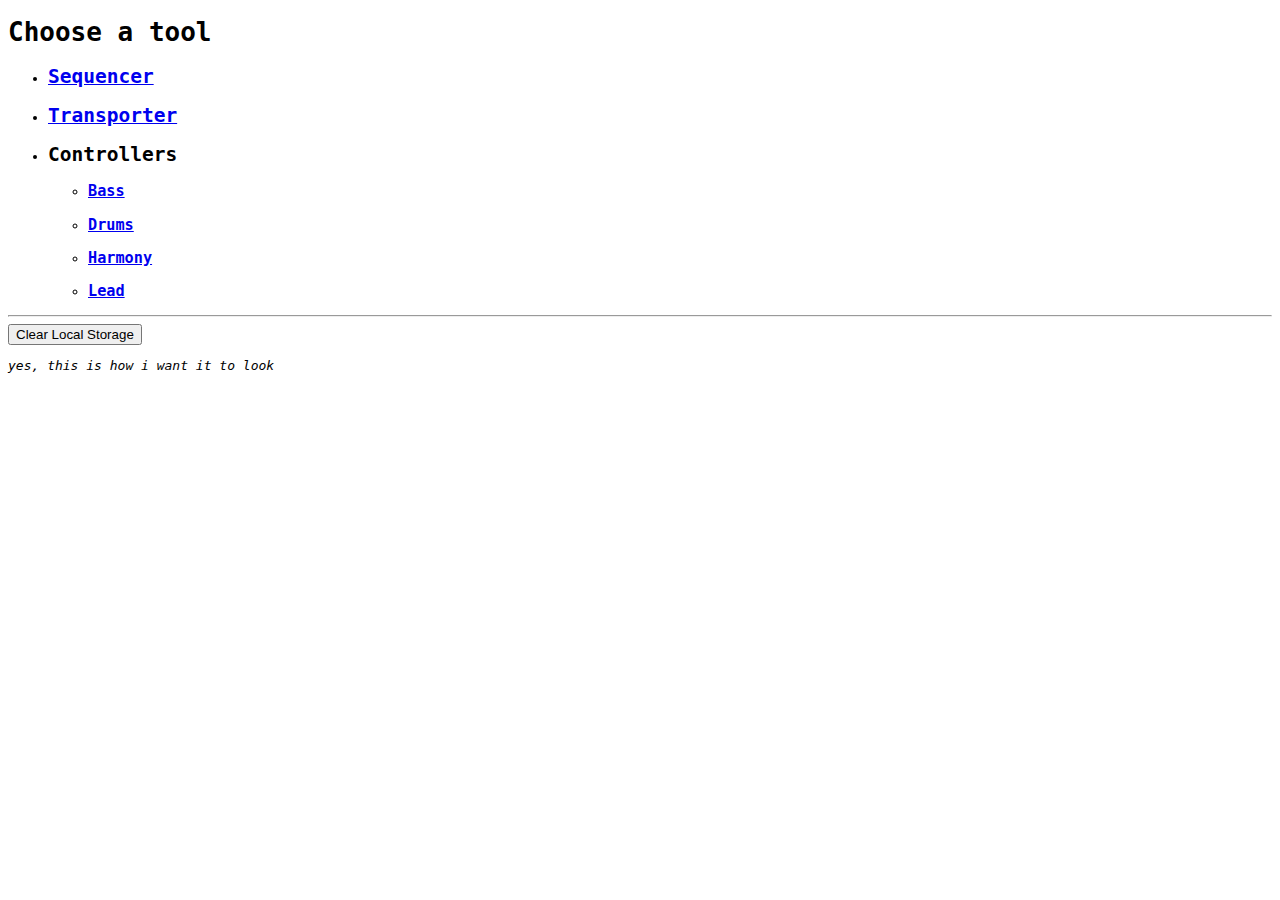
<file: index.html>
<!DOCTYPE html>
<html lang="en">

<head>
    <meta charset="UTF-8">
    <meta name="viewport" content="width=device-width, initial-scale=1.0">
    <title>Choose a tool</title>
    <link rel="stylesheet" href="/style.css">
</head>

<body>
    <h1>Choose a tool</h1>
    <ul>
        <li>
            <h2><a href="/sequencer/">Sequencer</a></h2>
        </li>
        <li>
            <h2><a href="/transporter/">Transporter</a></h2>
        </li>
        <li>
            <h2>Controllers</h2>
            <ul>
                <li>
                    <h3><a href="/controllers/bass.html">Bass</a></h3>
                </li>
                <li>
                    <h3><a href="/controllers/drums.html">Drums</a></h3>
                </li>
                <li>
                    <h3><a href="/controllers/harmony.html">Harmony</a></h3>
                </li>
                <li>
                    <h3><a href="/controllers/lead.html">Lead</a></h3>
                </li>
            </ul>
        </li>
    </ul>
    <hr>
    <button id="clear_local_storage_button">Clear Local Storage</button>
    <p><i>yes, this is how i want it to look</i></p>

    <script src="script.js"></script>
</body>

</html>
</file>
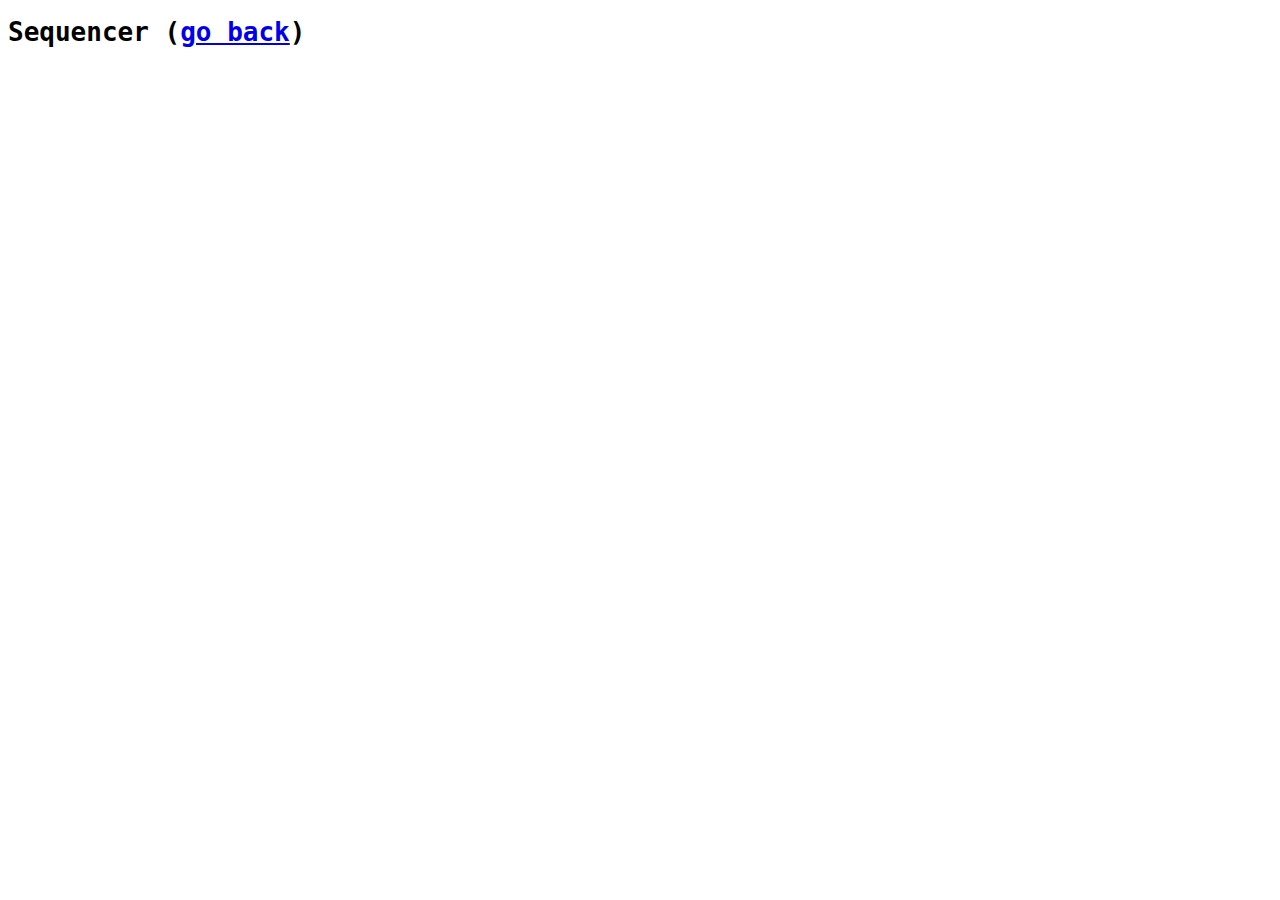
<file: sequencer/index.html>
<!DOCTYPE html>
<html lang="en">

<head>
    <meta charset="UTF-8">
    <meta name="viewport" content="width=device-width, initial-scale=1.0">
    <title>Sequencer</title>
    <link rel="stylesheet" href="/style.css">
</head>

<body>
    <h1>Sequencer &lpar;<a href="/index.html">go back</a>&rpar;</h1>

    <script src="script.js" type="module"></script>
</body>

</html>
</file>
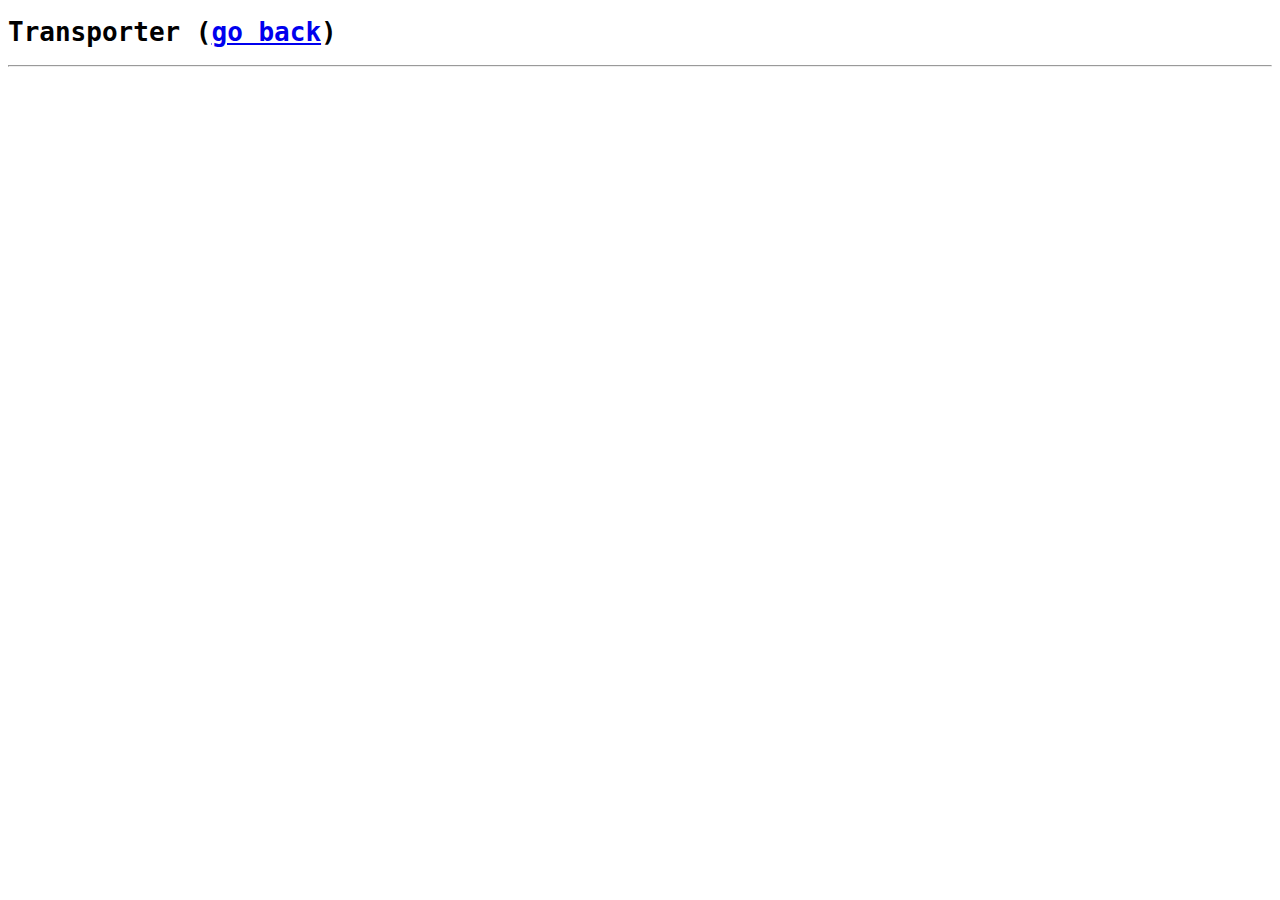
<file: transporter/index.html>
<!DOCTYPE html>
<html lang="en">

<head>
    <meta charset="UTF-8">
    <meta name="viewport" content="width=device-width, initial-scale=1.0">
    <title>Transporter</title>
    <link rel="stylesheet" href="/style.css">
</head>

<body>
    <h1>Transporter &lpar;<a href="/index.html">go back</a>&rpar;</h1>
    <hr>

    <div id="transporterDiv" style="display: none;">
        <button id="prevBtn" class="transporterButton" command-change="115" disabled> &lt; </button>
        <button id="playBtn" class="transporterButton" command-change="116" disabled>Play</button>
        <button id="pauseBtn" class="transporterButton" command-change="117" disabled>Pause</button>
        <button id="nextBtn" class="transporterButton" command-change="118" disabled>&gt;</button>
        <button id="stopBtn" class="transporterButton" command-change="119" disabled>Stop</button>

        <div id="displayText">
            <!-- Text from the sequencer will be displayed here -->
        </div>
    </div>

    <script src="script.js" type="module"></script>
</body>

</html>
</file>
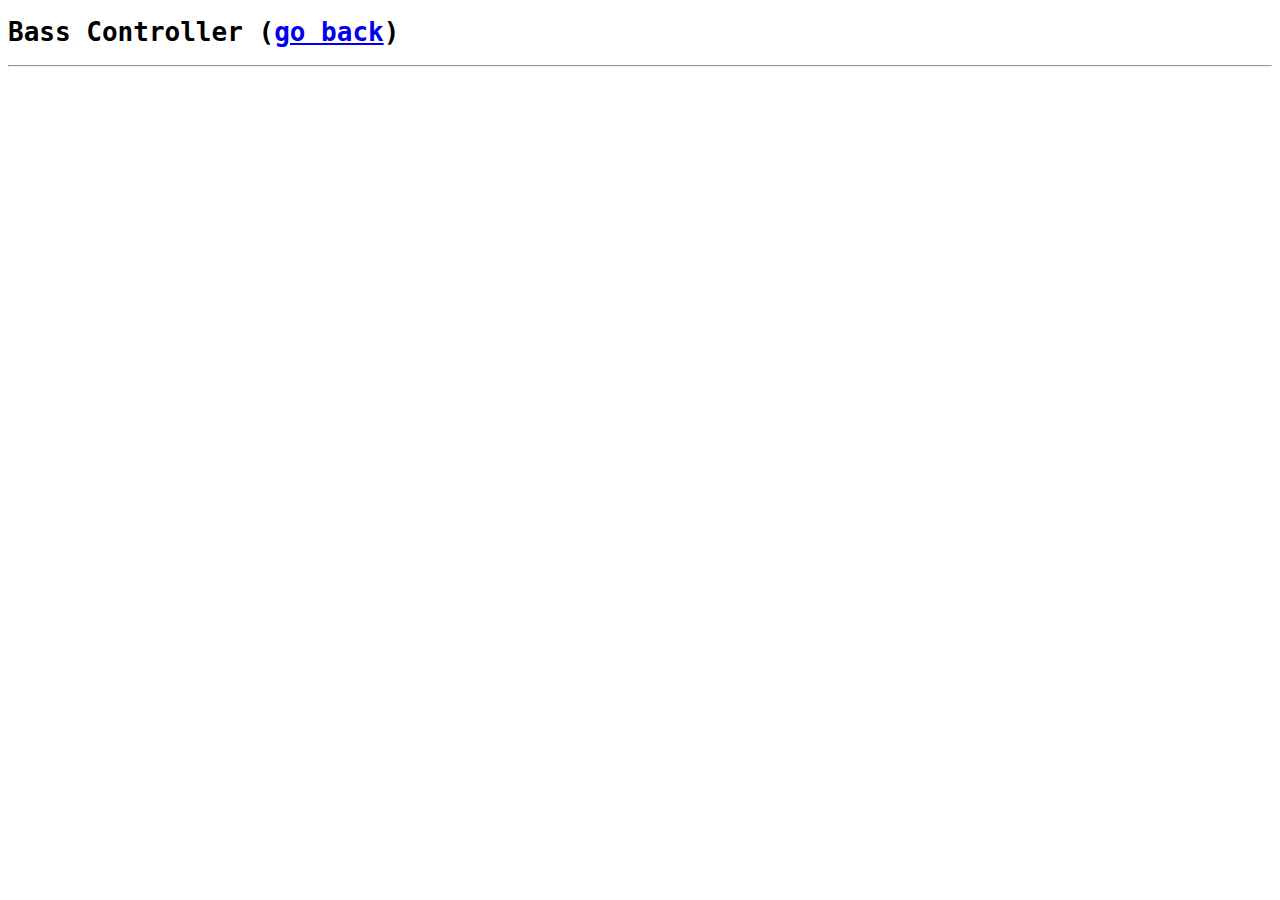
<file: controllers/bass.html>
<!DOCTYPE html>
<html lang="en">

<head>
    <meta charset="UTF-8">
    <meta http-equiv="X-UA-Compatible" content="IE=edge">
    <meta name="viewport" content="width=device-width, initial-scale=1.0">
    <title>Bass Controller</title>
    <link rel="stylesheet" href="/style.css">
    <style>
        /* @font-face {
            font-family: 'lcd';
            src: url(../Code_7x5.ttf) format('truetype');
        } */

        .label {
            font-family: 'lcd', monospace;
            font-size: 48;
            font-smooth: never;
            -webkit-font-smoothing: none;
            font-variant-numeric: tabular-nums lining-nums;

            width: 16ch;
            height: 2lh;

            border: 4px solid white;
        }

        input[type="range"] {
            width: 400px;
        }
    </style>
</head>

<body>
    <h1><span id="part">Bass</span> Controller &lpar;<a href="/">go back</a>&rpar;</h1>
    <hr>

    <div class="case" style="display: none">
        <div class="module">
            <h3 class="label">%EMPTY%</h3>
            <input type="range" min="0" max="127" command-change="108">
        </div>
        <hr>
        <div class="module">
            <h3 class="label">%EMPTY%</h3>
            <input type="range" min="0" max="127" command-change="109">
        </div>
        <hr>
        <div class="module">
            <h3 class="label">%EMPTY%</h3>
            <input type="range" min="0" max="127" command-change="110">
        </div>
        <hr>
        <div class="module">
            <h3 class="label">%EMPTY%</h3>
            <input type="range" min="0" max="127" command-change="111">
        </div>
        <hr>
        <div class="module">
            <h3 class="label">%EMPTY%</h3>
            <input type="range" min="0" max="127" command-change="112">
        </div>
        <hr>
        <div class="module">
            <h3 class="label">%EMPTY%</h3>
            <input type="range" min="0" max="127" command-change="113">
        </div>
        <hr>
        <div class="module">
            <h3 class="label">%EMPTY%</h3>
            <input type="range" min="0" max="127" command-change="114">
        </div>
        <hr>
        <div class="module">
            <h3 class="label">%EMPTY%</h3>
            <input type="range" min="0" max="127" command-change="115">
        </div>
        <hr>
        <div class="module">
            <h3 class="label">%EMPTY%</h3>
            <input type="range" min="0" max="127" command-change="116">
        </div>
        <hr>
        <div class="module">
            <h3 class="label">%EMPTY%</h3>
            <input type="range" min="0" max="127" command-change="117">
        </div>
        <hr>
        <div class="module">
            <h3 class="label">%EMPTY%</h3>
            <input type="range" min="0" max="127" command-change="118">
        </div>
        <hr>
        <div class="module">
            <h3 class="label">%EMPTY%</h3>
            <input type="range" min="0" max="127" command-change="119">
        </div>
    </div>

    <script src="script.js" type="module"></script>
</body>

</html>
</file>
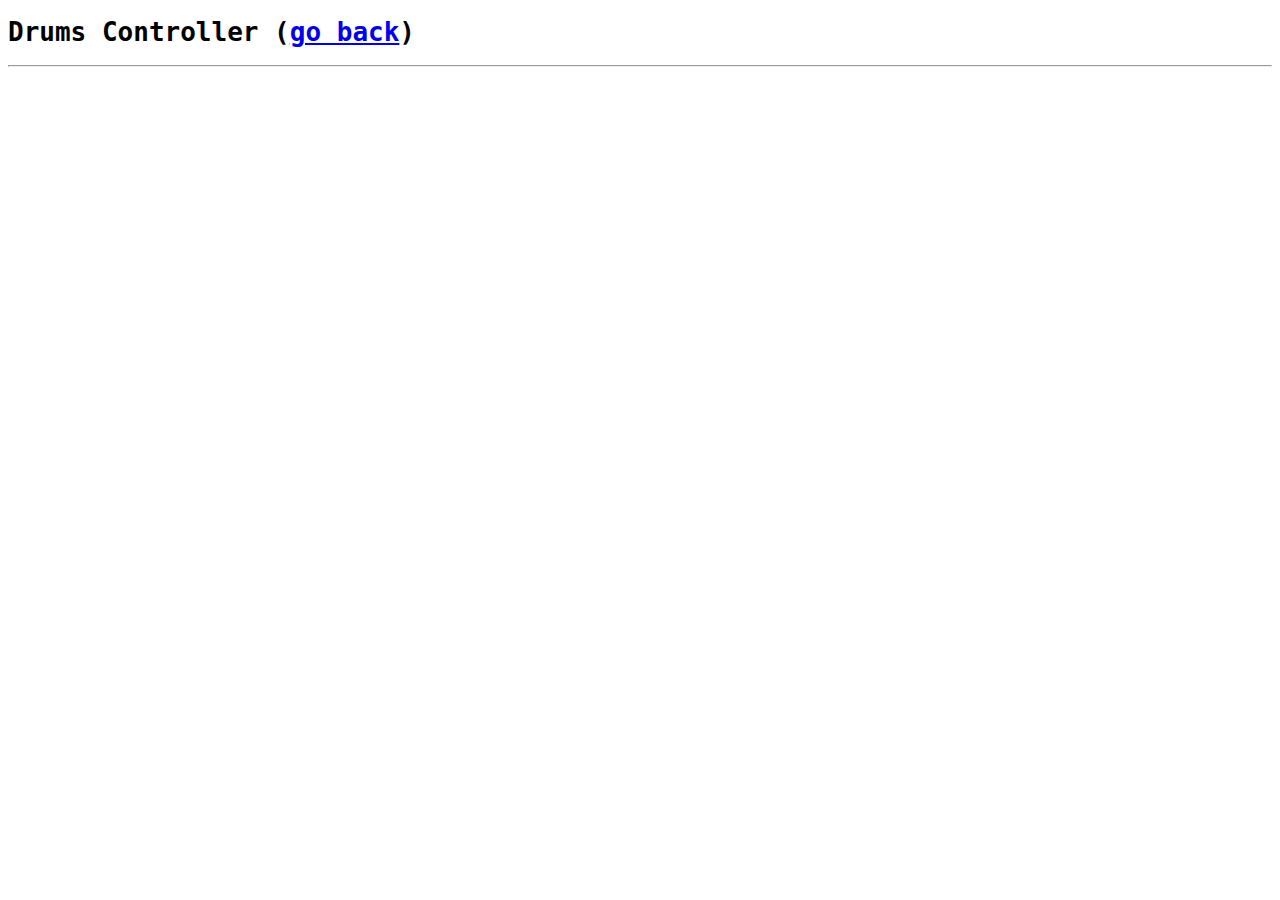
<file: controllers/drums.html>
<!DOCTYPE html>
<html lang="en">

<head>
    <meta charset="UTF-8">
    <meta http-equiv="X-UA-Compatible" content="IE=edge">
    <meta name="viewport" content="width=device-width, initial-scale=1.0">
    <title>Drums Controller</title>
    <link rel="stylesheet" href="/style.css">
    <style>
        /* @font-face {
            font-family: 'lcd';
            src: url(../Code_7x5.ttf) format('truetype');
        } */

        .label {
            font-family: 'lcd', monospace;
            font-size: 48;
            font-smooth: never;
            -webkit-font-smoothing: none;
            font-variant-numeric: tabular-nums lining-nums;

            width: 16ch;
            height: 2lh;

            border: 4px solid white;
        }

        input[type="range"] {
            width: 400px;
        }
    </style>
</head>

<body>
    <h1><span id="part">Drums</span> Controller &lpar;<a href="/">go back</a>&rpar;</h1>
    <hr>

    <div class="case" style="display: none">
        <div class="module">
            <h3 class="label">%EMPTY%</h3>
            <input type="range" min="0" max="127" command-change="108">
        </div>
        <hr>
        <div class="module">
            <h3 class="label">%EMPTY%</h3>
            <input type="range" min="0" max="127" command-change="109">
        </div>
        <hr>
        <div class="module">
            <h3 class="label">%EMPTY%</h3>
            <input type="range" min="0" max="127" command-change="110">
        </div>
        <hr>
        <div class="module">
            <h3 class="label">%EMPTY%</h3>
            <input type="range" min="0" max="127" command-change="111">
        </div>
        <hr>
        <div class="module">
            <h3 class="label">%EMPTY%</h3>
            <input type="range" min="0" max="127" command-change="112">
        </div>
        <hr>
        <div class="module">
            <h3 class="label">%EMPTY%</h3>
            <input type="range" min="0" max="127" command-change="113">
        </div>
        <hr>
        <div class="module">
            <h3 class="label">%EMPTY%</h3>
            <input type="range" min="0" max="127" command-change="114">
        </div>
        <hr>
        <div class="module">
            <h3 class="label">%EMPTY%</h3>
            <input type="range" min="0" max="127" command-change="115">
        </div>
        <hr>
        <div class="module">
            <h3 class="label">%EMPTY%</h3>
            <input type="range" min="0" max="127" command-change="116">
        </div>
        <hr>
        <div class="module">
            <h3 class="label">%EMPTY%</h3>
            <input type="range" min="0" max="127" command-change="117">
        </div>
        <hr>
        <div class="module">
            <h3 class="label">%EMPTY%</h3>
            <input type="range" min="0" max="127" command-change="118">
        </div>
        <hr>
        <div class="module">
            <h3 class="label">%EMPTY%</h3>
            <input type="range" min="0" max="127" command-change="119">
        </div>
    </div>

    <script src="script.js" type="module"></script>
</body>

</html>
</file>
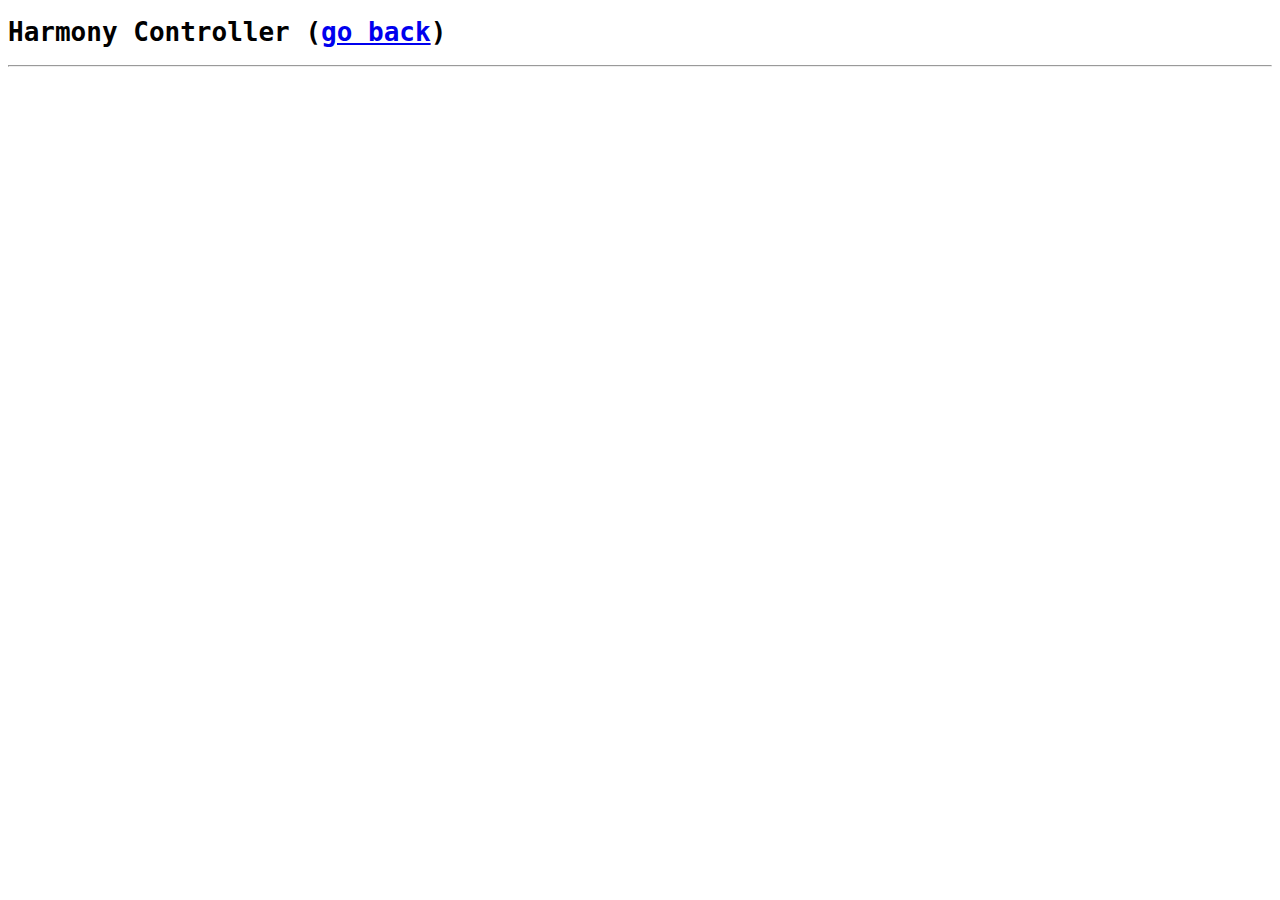
<file: controllers/harmony.html>
<!DOCTYPE html>
<html lang="en">

<head>
    <meta charset="UTF-8">
    <meta http-equiv="X-UA-Compatible" content="IE=edge">
    <meta name="viewport" content="width=device-width, initial-scale=1.0">
    <title>Harmony Controller</title>
    <link rel="stylesheet" href="/style.css">
    <style>
        /* @font-face {
            font-family: 'lcd';
            src: url(../Code_7x5.ttf) format('truetype');
        } */

        .label {
            font-family: 'lcd', monospace;
            font-size: 48;
            font-smooth: never;
            -webkit-font-smoothing: none;
            font-variant-numeric: tabular-nums lining-nums;

            width: 16ch;
            height: 2lh;

            border: 4px solid white;
        }

        input[type="range"] {
            width: 400px;
        }
    </style>
</head>

<body>
    <h1><span id="part">Harmony</span> Controller &lpar;<a href="/">go back</a>&rpar;</h1>
    <hr>

    <div class="case" style="display: none">
        <div class="module">
            <h3 class="label">%EMPTY%</h3>
            <input type="range" min="0" max="127" command-change="108">
        </div>
        <hr>
        <div class="module">
            <h3 class="label">%EMPTY%</h3>
            <input type="range" min="0" max="127" command-change="109">
        </div>
        <hr>
        <div class="module">
            <h3 class="label">%EMPTY%</h3>
            <input type="range" min="0" max="127" command-change="110">
        </div>
        <hr>
        <div class="module">
            <h3 class="label">%EMPTY%</h3>
            <input type="range" min="0" max="127" command-change="111">
        </div>
        <hr>
        <div class="module">
            <h3 class="label">%EMPTY%</h3>
            <input type="range" min="0" max="127" command-change="112">
        </div>
        <hr>
        <div class="module">
            <h3 class="label">%EMPTY%</h3>
            <input type="range" min="0" max="127" command-change="113">
        </div>
        <hr>
        <div class="module">
            <h3 class="label">%EMPTY%</h3>
            <input type="range" min="0" max="127" command-change="114">
        </div>
        <hr>
        <div class="module">
            <h3 class="label">%EMPTY%</h3>
            <input type="range" min="0" max="127" command-change="115">
        </div>
        <hr>
        <div class="module">
            <h3 class="label">%EMPTY%</h3>
            <input type="range" min="0" max="127" command-change="116">
        </div>
        <hr>
        <div class="module">
            <h3 class="label">%EMPTY%</h3>
            <input type="range" min="0" max="127" command-change="117">
        </div>
        <hr>
        <div class="module">
            <h3 class="label">%EMPTY%</h3>
            <input type="range" min="0" max="127" command-change="118">
        </div>
        <hr>
        <div class="module">
            <h3 class="label">%EMPTY%</h3>
            <input type="range" min="0" max="127" command-change="119">
        </div>
    </div>

    <script src="script.js" type="module"></script>
</body>

</html>
</file>
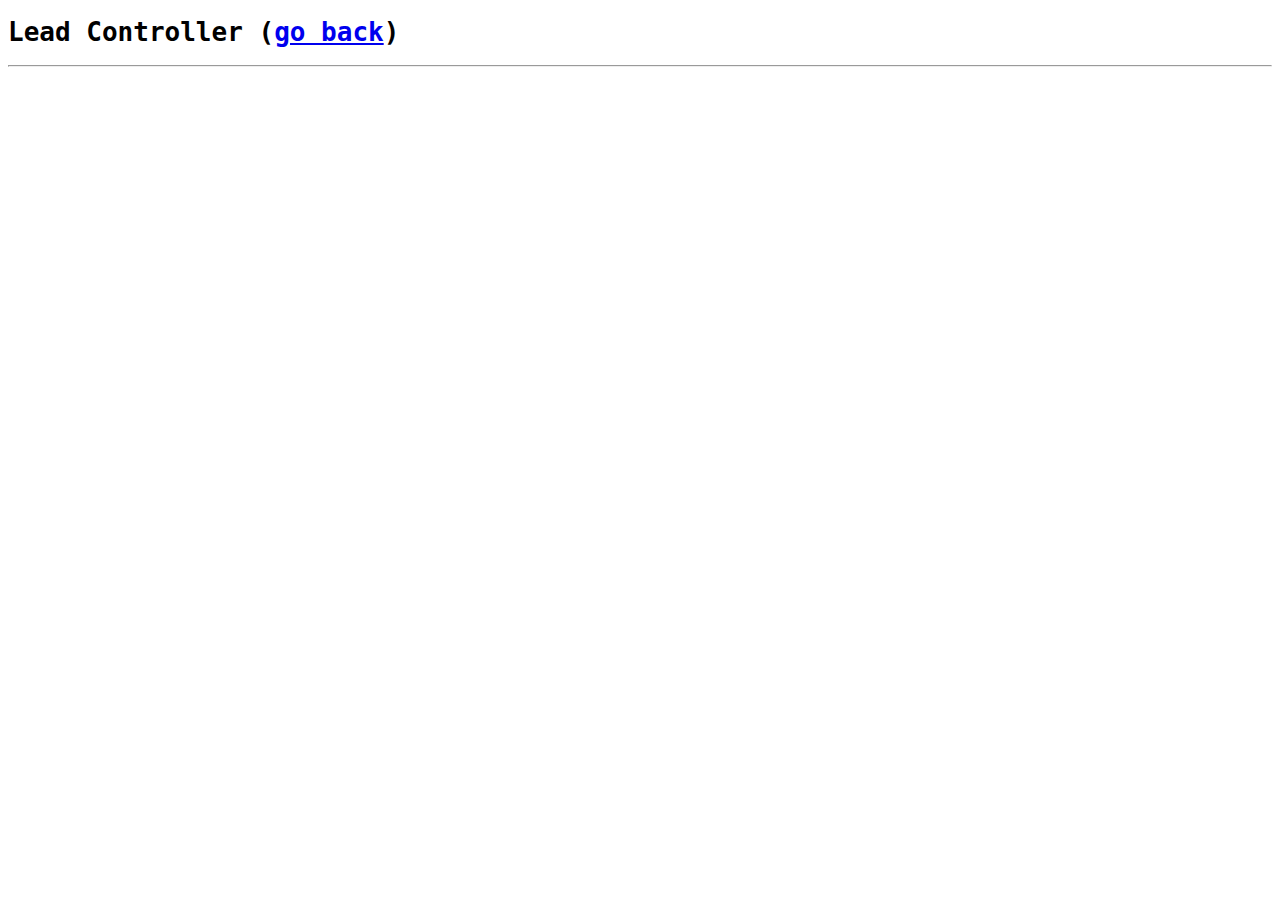
<file: controllers/lead.html>
<!DOCTYPE html>
<html lang="en">

<head>
    <meta charset="UTF-8">
    <meta http-equiv="X-UA-Compatible" content="IE=edge">
    <meta name="viewport" content="width=device-width, initial-scale=1.0">
    <title>Lead Controller</title>
    <link rel="stylesheet" href="/style.css">
    <style>
        /* @font-face {
            font-family: 'lcd';
            src: url(../Code_7x5.ttf) format('truetype');
        } */

        .label {
            font-family: 'lcd', monospace;
            font-size: 48;
            font-smooth: never;
            -webkit-font-smoothing: none;
            font-variant-numeric: tabular-nums lining-nums;

            width: 16ch;
            height: 2lh;

            border: 4px solid white;
        }

        input[type="range"] {
            width: 400px;
        }
    </style>
</head>

<body>
    <h1><span id="part">Lead</span> Controller &lpar;<a href="/">go back</a>&rpar;</h1>
    <hr>

    <div class="case" style="display: none">
        <div class="module">
            <h3 class="label">%EMPTY%</h3>
            <input type="range" min="0" max="127" command-change="108">
        </div>
        <hr>
        <div class="module">
            <h3 class="label">%EMPTY%</h3>
            <input type="range" min="0" max="127" command-change="109">
        </div>
        <hr>
        <div class="module">
            <h3 class="label">%EMPTY%</h3>
            <input type="range" min="0" max="127" command-change="110">
        </div>
        <hr>
        <div class="module">
            <h3 class="label">%EMPTY%</h3>
            <input type="range" min="0" max="127" command-change="111">
        </div>
        <hr>
        <div class="module">
            <h3 class="label">%EMPTY%</h3>
            <input type="range" min="0" max="127" command-change="112">
        </div>
        <hr>
        <div class="module">
            <h3 class="label">%EMPTY%</h3>
            <input type="range" min="0" max="127" command-change="113">
        </div>
        <hr>
        <div class="module">
            <h3 class="label">%EMPTY%</h3>
            <input type="range" min="0" max="127" command-change="114">
        </div>
        <hr>
        <div class="module">
            <h3 class="label">%EMPTY%</h3>
            <input type="range" min="0" max="127" command-change="115">
        </div>
        <hr>
        <div class="module">
            <h3 class="label">%EMPTY%</h3>
            <input type="range" min="0" max="127" command-change="116">
        </div>
        <hr>
        <div class="module">
            <h3 class="label">%EMPTY%</h3>
            <input type="range" min="0" max="127" command-change="117">
        </div>
        <hr>
        <div class="module">
            <h3 class="label">%EMPTY%</h3>
            <input type="range" min="0" max="127" command-change="118">
        </div>
        <hr>
        <div class="module">
            <h3 class="label">%EMPTY%</h3>
            <input type="range" min="0" max="127" command-change="119">
        </div>
    </div>

    <script src="script.js" type="module"></script>
</body>

</html>
</file>
<file: style.css>
:root {
    --dark: rgb(40, 40, 40);
    --light: rgb(227, 227, 227);
    --orange: rgb(255, 160, 0);
    --grey: rgb(133, 133, 133);
}

body {
    font-family: monospace;
}

@media (prefers-color-scheme: dark) {
    body {
        background-color: var(--dark);
        color: var(--light);
    }

    a {
        color: var(--orange);
    }

    button {
        border-width: 1px;
        border-style: solid;
        border-color: var(--light);
        background-color: var(--dark);
        color: var(--light);
    }

    button:enabled:hover {
        background-color: var(--light);
        color: var(--dark);
    }

    button:enabled:active {
        background-color: var(--orange);
        color: var(--light);
        /* filter: brightness(1.5); */
    }

    button:disabled {
        border-color: var(--grey);
        color: var(--grey);
    }
}
</file>
